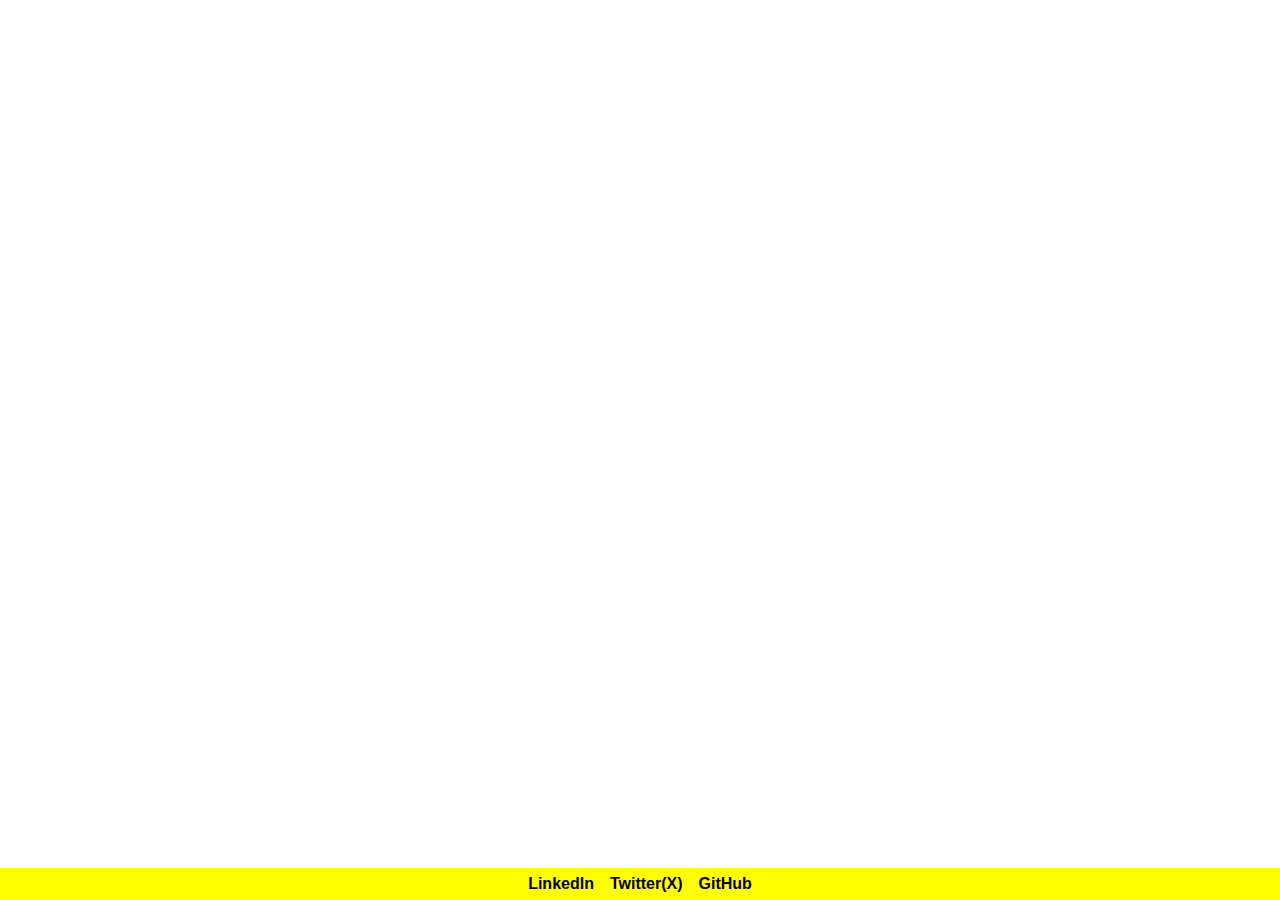
<file: footer/index.html>
<!DOCTYPE html>
<html lang="en">

<head>
  <meta charset="UTF-8" />
  <meta http-equiv="X-UA-Compatible" content="IE=edge" />
  <meta name="viewport" content="width=device-width, initial-scale=1.0" />
  <title>Document</title>
  <link rel="stylesheet" href="style.css" />
</head>

<body>

    <footer class="footer">
        <ol class="footer__list">
            <li class="footer__list-item">LinkedIn</li>
            <li class="footer__list-item">Twitter(X)</li>
            <li class="footer__list-item">GitHub</li>
        </ol>
    </footer>

</body>

</html>
</file>
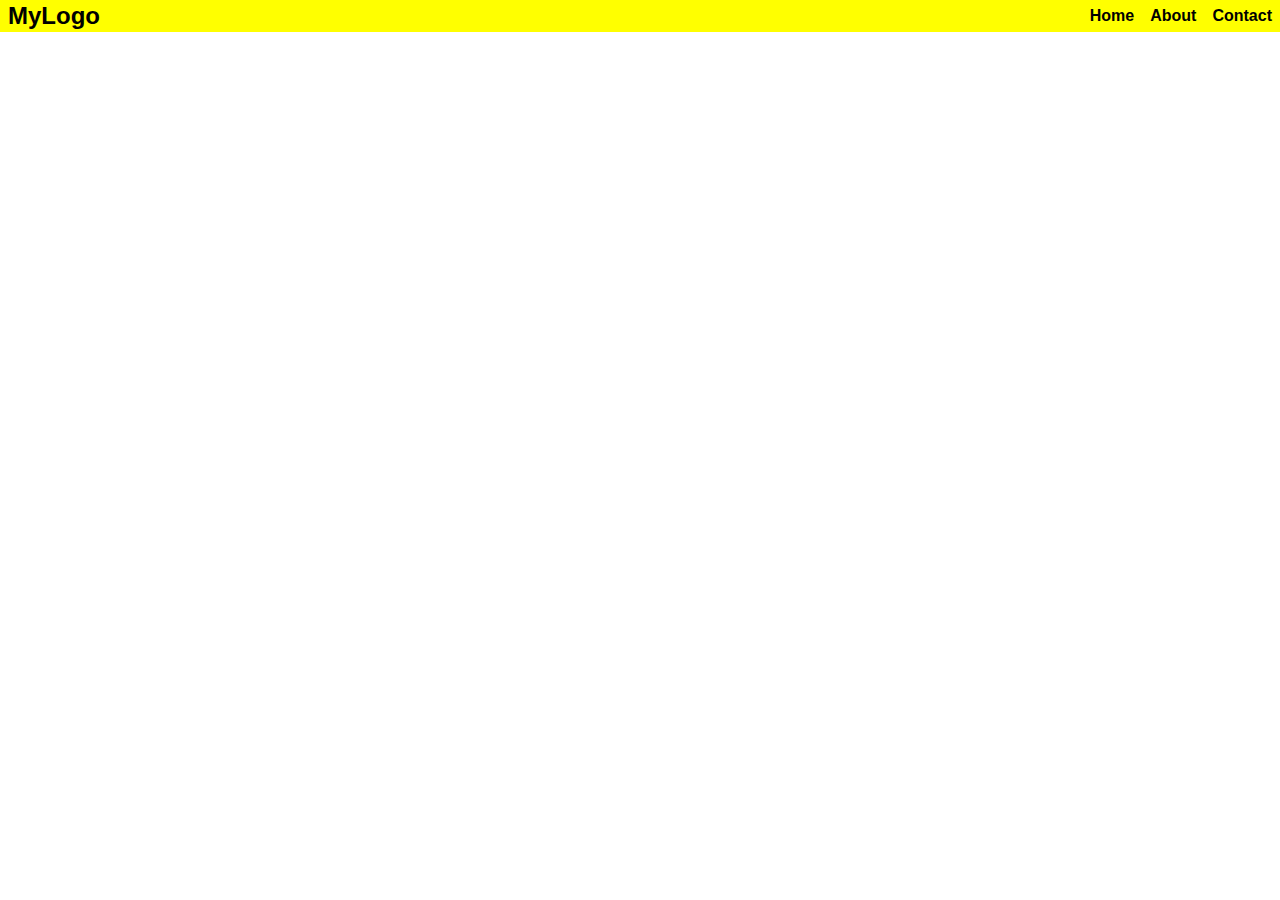
<file: header/index.html>
<!DOCTYPE html>
<html lang="en">

<head>
  <meta charset="UTF-8" />
  <meta http-equiv="X-UA-Compatible" content="IE=edge" />
  <meta name="viewport" content="width=device-width, initial-scale=1.0" />
  <title>Document</title>
  <link rel="stylesheet" href="style.css" />
</head>

<body>
  <!-- header -->
  <header class="header">
    <div class="header-logo">MyLogo</div>
    <nav class="nav">
      <ol class="header__list">
        <li class="header__list-item">Home</li>
        <li class="header__list-item">About</li>
        <li class="header__list-item">Contact</li>
      </ol>
    </nav>
  </header>

</body>

</html>
</file>
<file: footer/style.css>
*{
    margin: 0;
    padding: 0;
    scroll-behavior: smooth;
    font-size: 1rem;
    font-family: Arial, Helvetica, sans-serif;
}

/* footer */
.footer {
    width: 100%;
    height: 2rem;
    max-height: auto;
    background: yellow;
    color: rgb(0, 0, 0);
    display: flex;
    justify-content: center;
    align-items: center;
    position: fixed;
    bottom: 0;
  }
  
  .footer__list {
    display: flex;
    justify-content: space-around;
    align-items: center;
    font-weight: 800;
    cursor: pointer;
  }
  .footer__list-item {
    list-style: none;
    margin: 0.5rem;
  }
</file>
<file: header/style.css>
*{
    margin: 0;
    padding: 0;
    scroll-behavior: smooth;
    font-size: 1rem;
    font-family: Arial, Helvetica, sans-serif;
}

/* header */
.header {
    width: 100%;
    height: 2rem;
    max-height: auto;
    word-wrap: break-word;
    background: yellow;
    color: white;
    display: flex;
    justify-content: space-between;
    align-items: center;
    position: fixed;
    top: 0;
  }
  .header-logo {
    font-weight: 800;
    font-size: 1.5rem;
    margin: 0.5rem;
    color: black;
  }
  
  .header__list {
    display: flex;
    justify-content: space-around;
    align-items: center;
    font-weight: 800;
    cursor: pointer;
  }
  .header__list-item {
    list-style: none;
    margin: 0.5rem;
    cursor: pointer;
    color: black;
  }
</file>
